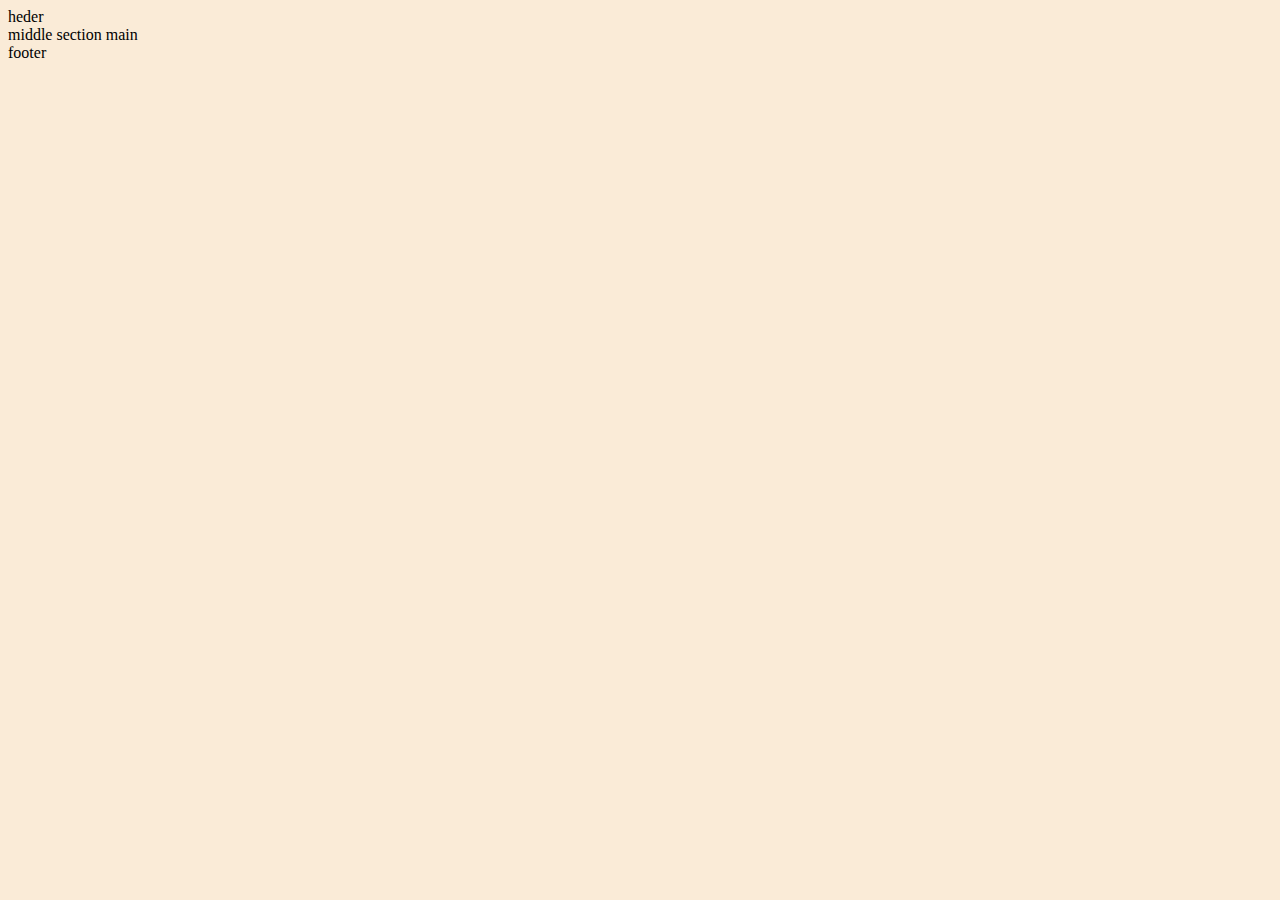
<file: index.html>
<!DOCTYPE html>
<html lang="en">
<head>
    <meta charset="UTF-8">
    <meta name="viewport" content="width=device-width, initial-scale=1.0">
    <title>sanmon</title>
    <link rel="stylesheet" href="styles/style.css">
</head>
<body>
    <header>
        heder
    </header>
    <div>
        middle section main 
    </div>
    <footer>
        footer
    </footer>
</body>
</html>
</file>
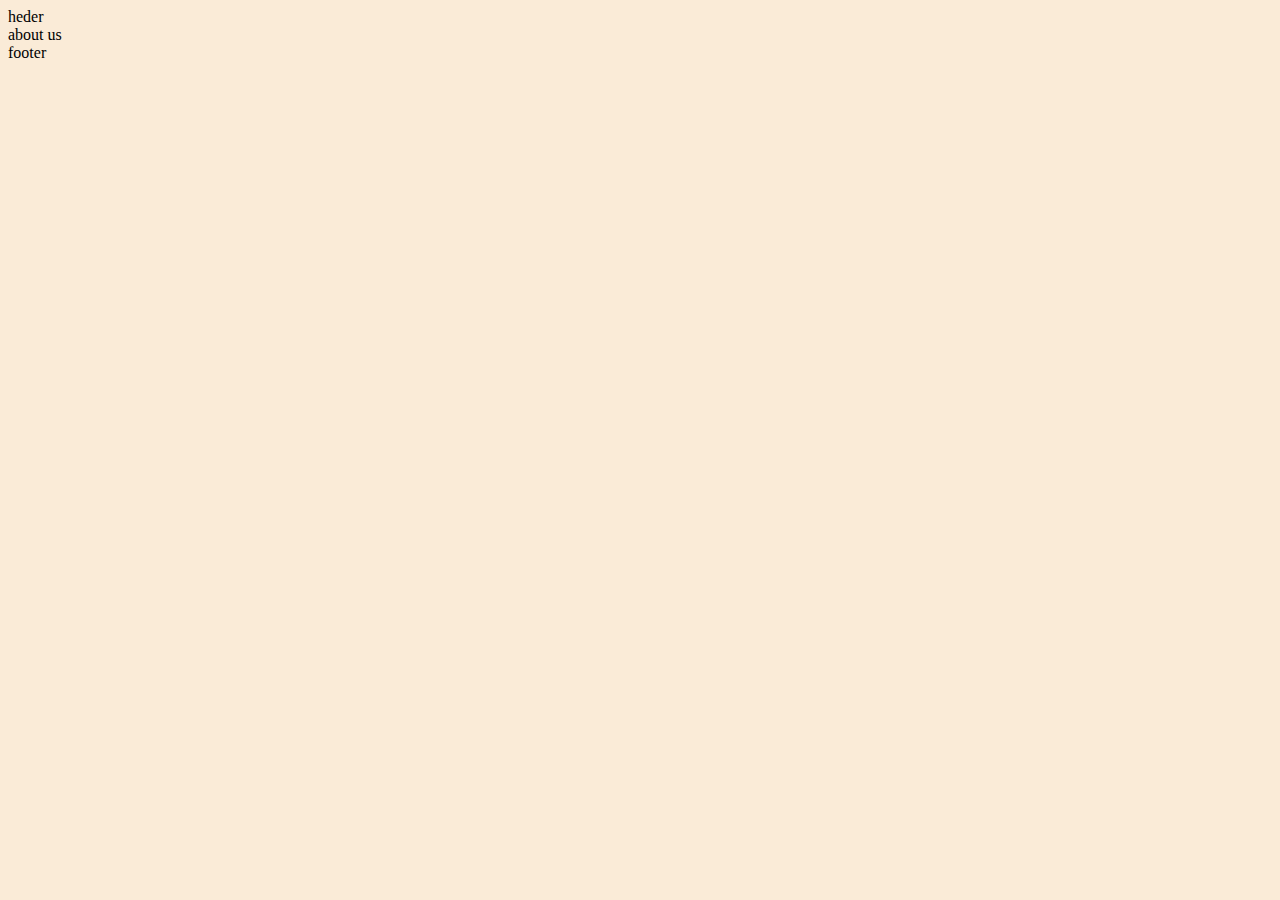
<file: content/aboutus.html>
<!DOCTYPE html>
<html lang="en">
<head>
    <meta charset="UTF-8">
    <meta name="viewport" content="width=device-width, initial-scale=1.0">
    <title>sanmon</title>
    <link rel="stylesheet" href="../styles/style.css">
</head>
<body>
    <header>
        heder
    </header>
    <div>
        about us
    </div>
    <footer>
        footer
    </footer>
</body>
</html>
</file>
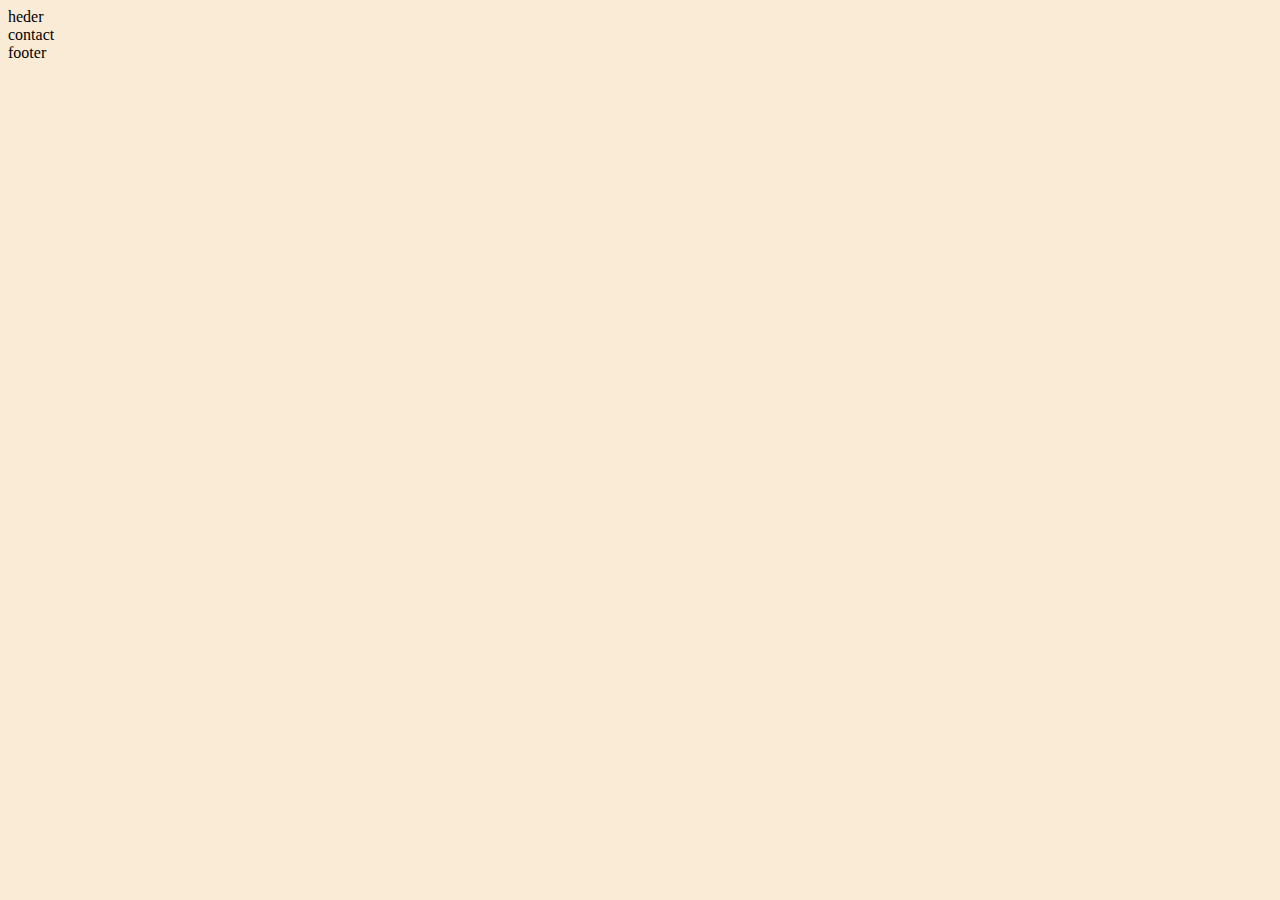
<file: content/contact.html>
<!DOCTYPE html>
<html lang="en">
<head>
    <meta charset="UTF-8">
    <meta name="viewport" content="width=device-width, initial-scale=1.0">
    <title>sanmon</title>
    <link rel="stylesheet" href="../styles/style.css">
</head>
<body>
    <header>
        heder
    </header>
    <div>
        contact
    </div>
    <footer>
        footer
    </footer>
</body>
</html>
</file>
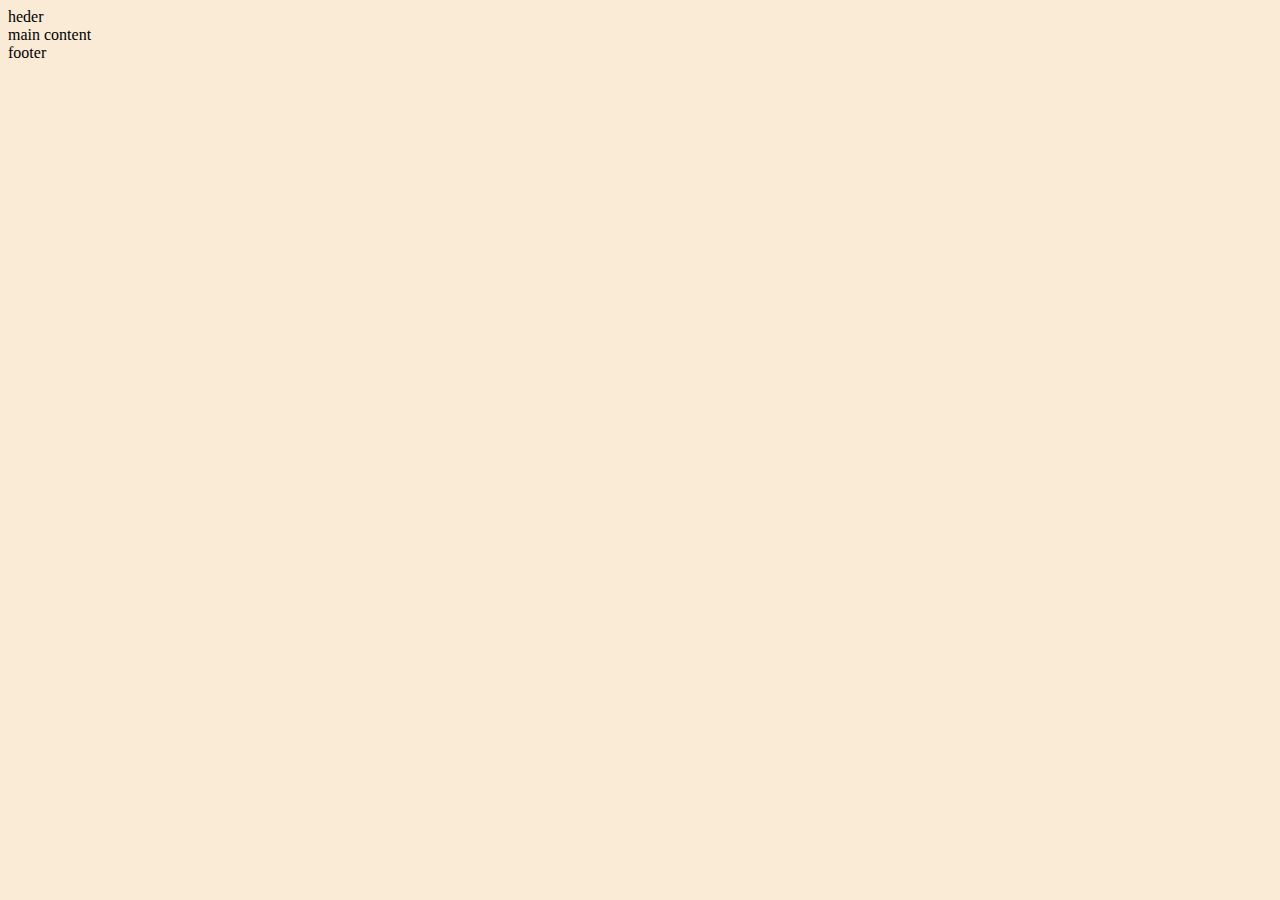
<file: content/home.html>
<!DOCTYPE html>
<html lang="en">
<head>
    <meta charset="UTF-8">
    <meta name="viewport" content="width=device-width, initial-scale=1.0">
    <title>sanmon</title>
    <link rel="stylesheet" href="../styles/style.css">
</head>
<body>
    <header>
        heder
    </header>
    <div>
        main content
    </div>
    <footer>
        footer
    </footer>
</body>
</html>
</file>
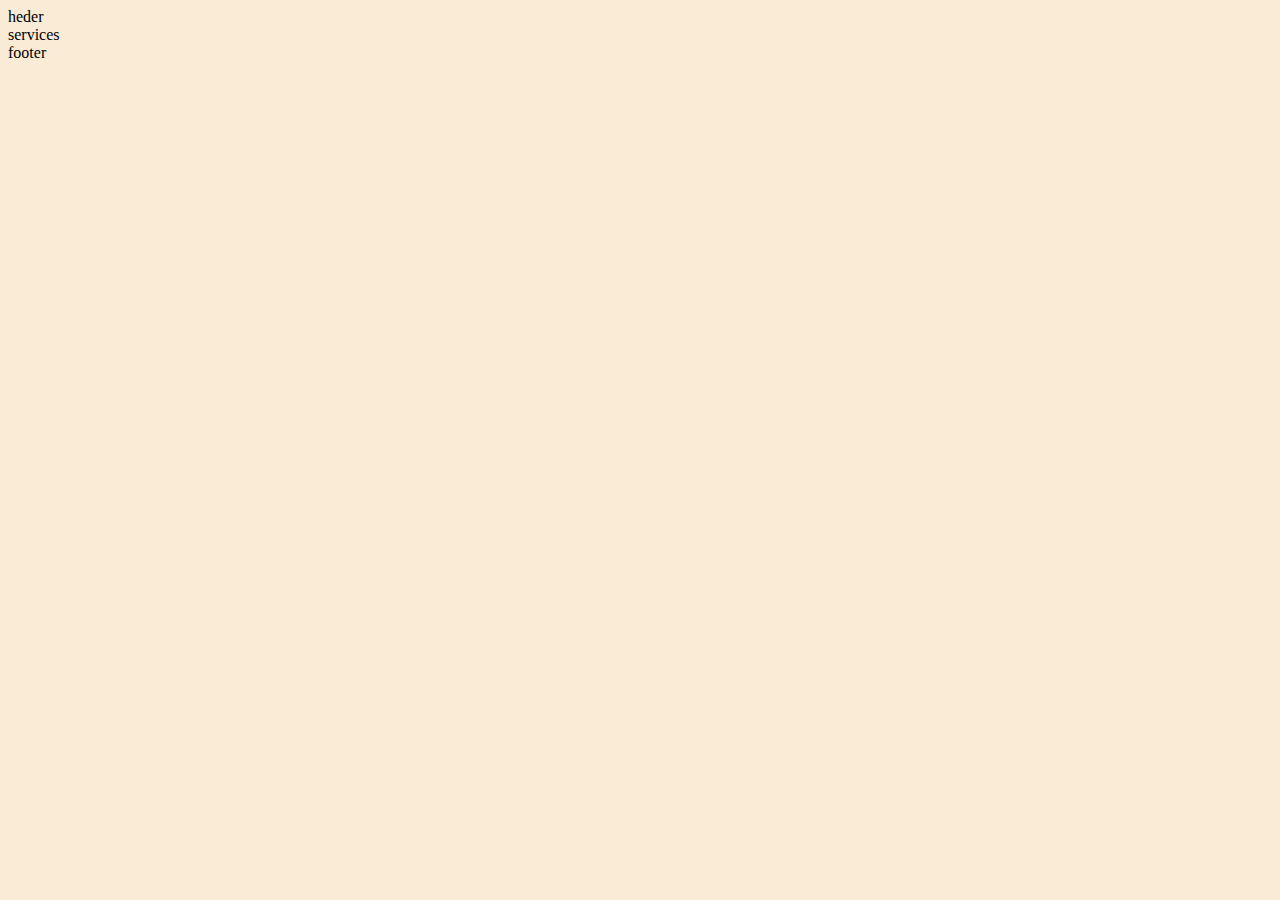
<file: content/services.html>
<!DOCTYPE html>
<html lang="en">
<head>
    <meta charset="UTF-8">
    <meta name="viewport" content="width=device-width, initial-scale=1.0">
    <title>sanmon</title>
    <link rel="stylesheet" href="../styles/style.css">
</head>
<body>
    <header>
        heder
    </header>
    <div>
        services
    </div>
    <footer>
        footer
    </footer>
</body>
</html>
</file>
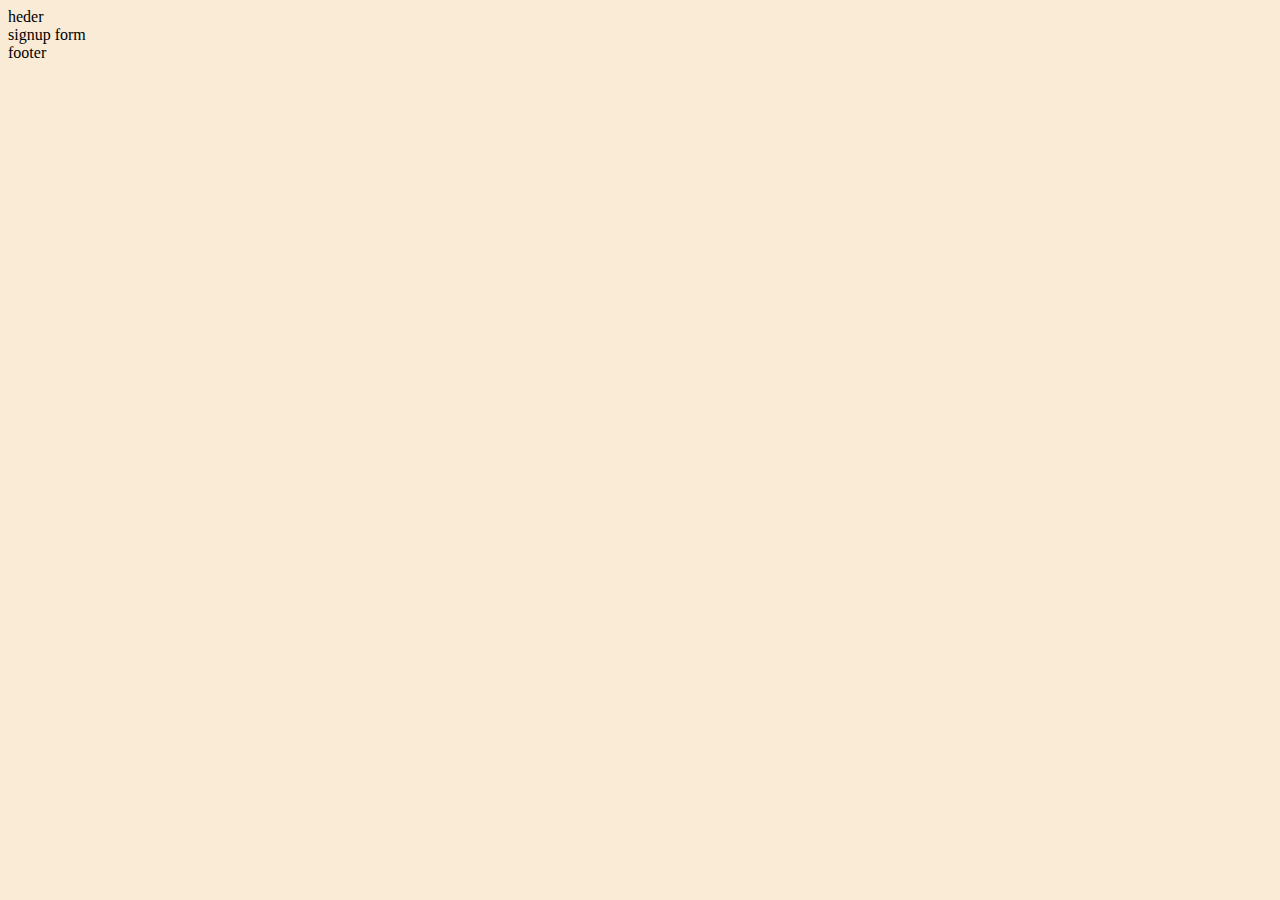
<file: content/signup.html>
<!DOCTYPE html>
<html lang="en">
<head>
    <meta charset="UTF-8">
    <meta name="viewport" content="width=device-width, initial-scale=1.0">
    <title>sanmon</title>
    <link rel="stylesheet" href="../styles/style.css">
</head>
<body>
    <header>
        heder
    </header>
    <div>
        signup form
    </div>
    <footer>
        footer
    </footer>
</body>
</html>
</file>
<file: styles/style.css>
h1{
    text-decoration: wavy;
    text-align: center;
    color: aqua;
    padding: 20px;

}
body{
    background-color: antiquewhite;

}
h1:hover{
    color: aquamarine;
}
</file>
